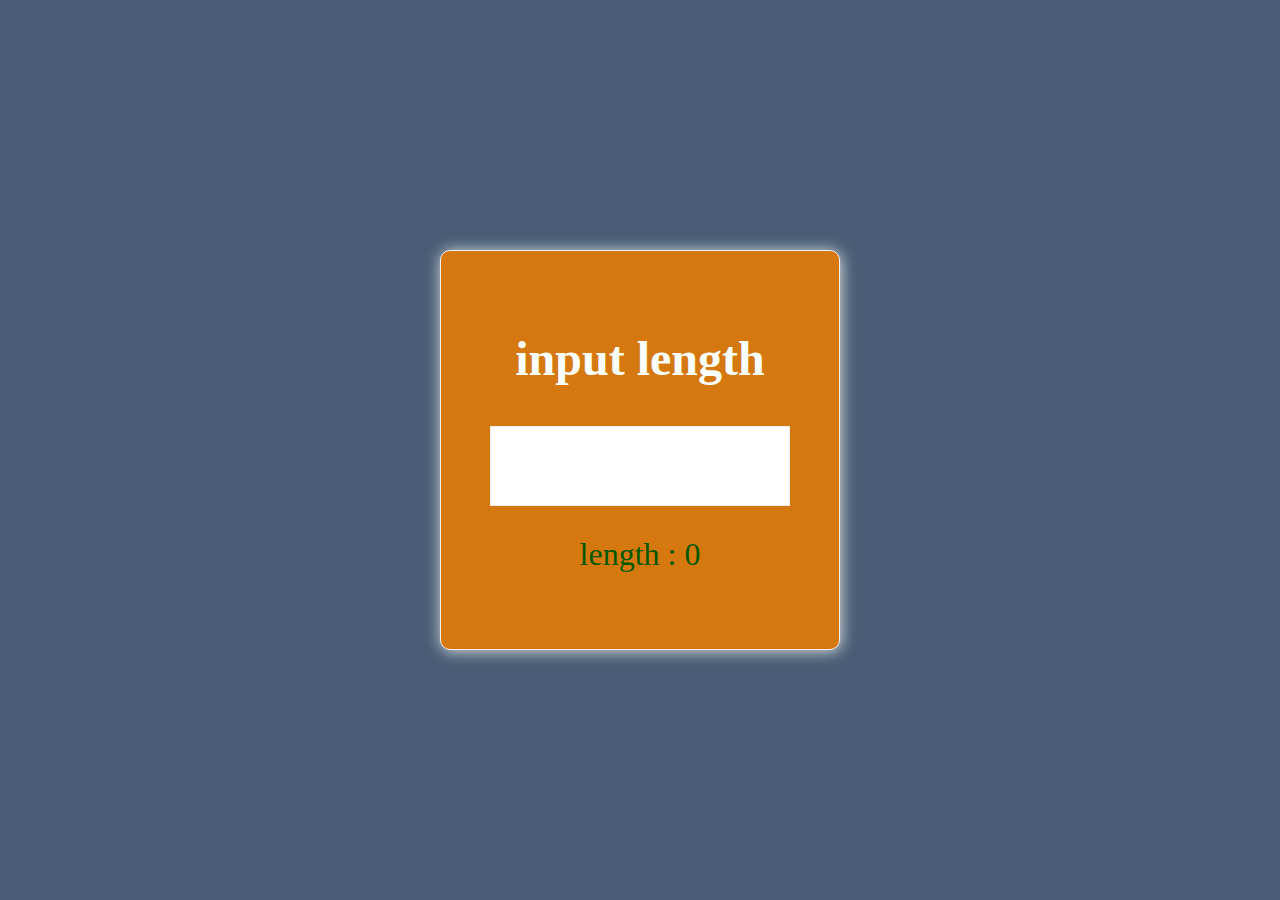
<file: length1/index.html>
<!DOCTYPE html>
<html lang="en">
<head>
    <meta charset="UTF-8">
    <meta http-equiv="X-UA-Compatible" content="IE=edge">
    <meta name="viewport" content="width=device-width, initial-scale=1.0">
    <link rel="stylesheet" href="index.css">
    <title>Document</title>
</head>
<body>
    <div class="container">
        <h1>input length</h1>
        <input type="text" id="input1">
        <p id="result">length : 0</p>
    </div>
    <script src="index.js"></script>
</body>
</html>
</file>
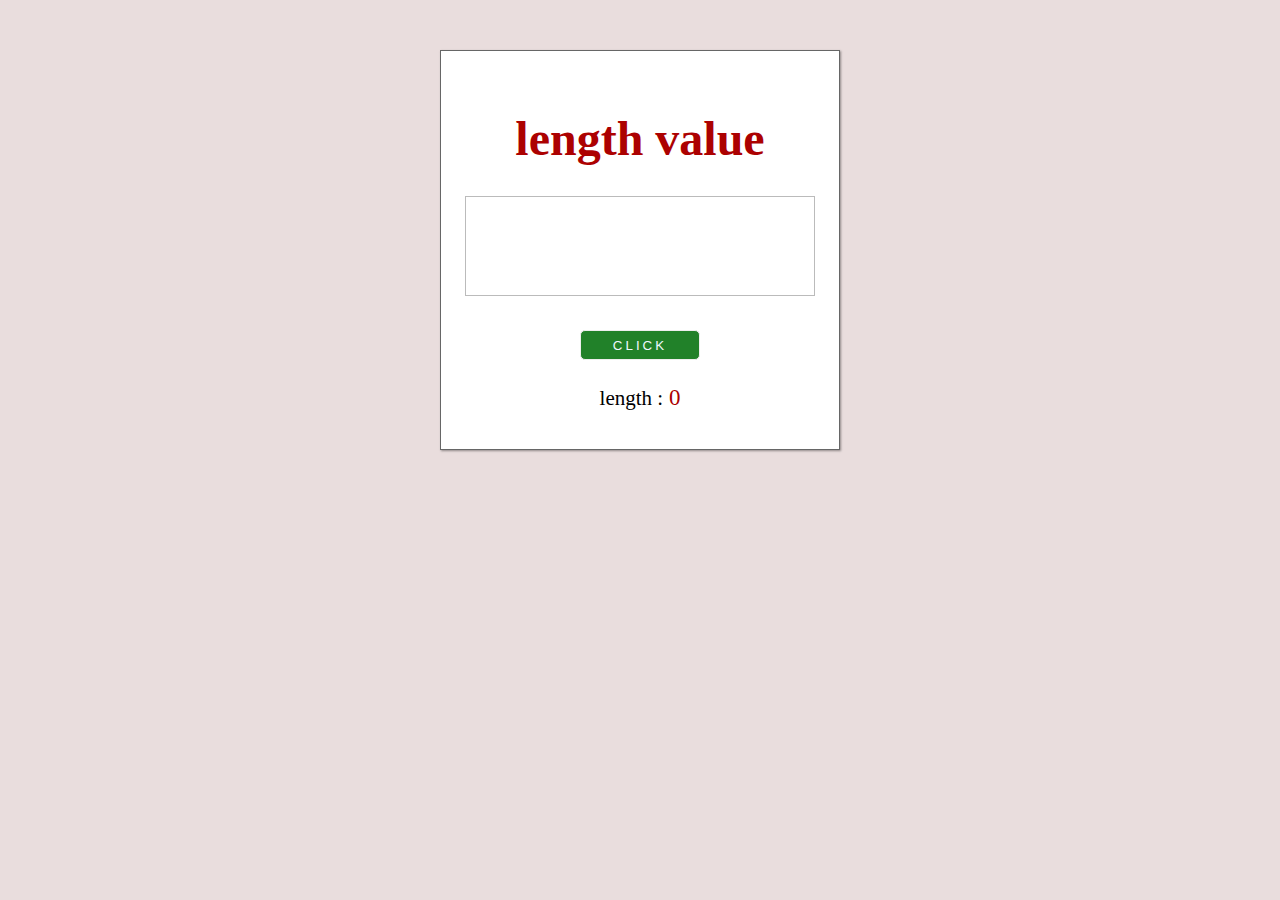
<file: length2/index.html>
<!DOCTYPE html>
<html lang="en">
<head>
    <meta charset="UTF-8">
    <meta http-equiv="X-UA-Compatible" content="IE=edge">
    <meta name="viewport" content="width=device-width, initial-scale=1.0">
    <link rel="stylesheet" href="index.css">
    <title>Document</title>
</head>
<body>
   <div class="container">
       <h1>length value</h1>
       <textarea id="textarea1"></textarea>
       <br>
       <button id="btn1">click</button>
       <p>length :<span class="result"> 0</span></p>
   </div>
   <script src="index.js"></script>
</body>
</html>
</file>
<file: length1/index.css>
*{
    margin: 0;
    padding: 0;
    box-sizing: border-box;
}

body{
    display: flex;
    justify-content: center;
    align-items: center;
    background-color: rgb(72, 93, 117);
    min-height: 100vh;
}

.container{
    width: 400px;
    height: 400px;
    background-color: rgb(212, 120, 15) ;
    border: 1px solid #eee;
    box-shadow: 1px 1px 15px #eeee;
    border-radius: 10px;
    text-align: center;
    -webkit-border-radius: 10px;
    -moz-border-radius: 10px;
    -ms-border-radius: 10px;
    -o-border-radius: 10px;
}

.container h1{
    margin-top: 80px;
    font-size: 3rem;
    color: rgb(251, 255, 251);
}

.container input{
    margin-top: 40px;
    width: 300px;
    height: 80px;
    outline: none;
    border: 1px solid #eee;
    padding: 10px;
    font-size: 21px;
}
.container p{
    margin-top: 30px;
    font-size: 2rem;
    color: rgb(3, 88, 0);
}
</file>
<file: length2/index.css>
*{
    margin: 0;
    padding: 0;
    box-sizing: border-box;
}
body{
    display: flex;
    justify-content: center;
    align-items: center;
    background-color: #e9dddd;
}

.container{
    margin-top: 50px;
    width: 400px;
    height: 400px;
    background-color: rgb(255, 255, 255);
    border: 1px solid #00000099;
    box-shadow: 1px 1px 2px #4e4a4a91;
    text-align: center;
}
.container h1{
    margin-top: 60px;
    font-size: 3rem;
    color: #ac0101;
}
.container textarea{
    width: 350px;
    height: 100px;
    margin-top: 30px;
    outline: none;
    border: 1px solid #00000044;
    padding: 10px;
    font-size: 20px;
    color: #00000099;
    resize: none;
}
.container button{
    margin-top: 30px;
    width: 120px;
    height: 30px;
    background-color: rgb(33, 129, 41);
    border: 1px solid #eee;
    outline: none;
    color: aliceblue;
    text-transform: uppercase;
    letter-spacing: 3px;
    border-radius: 5px;
    cursor: pointer;
    -webkit-border-radius: 5px;
    -moz-border-radius: 5px;
    -ms-border-radius: 5px;
    -o-border-radius: 5px;
}
.container button:hover{
    background-color: rgb(22, 94, 28);
}
.container p{
    margin-top: 25px;
    font-size: 21px;
}
.container span{
 font-size: 23px;
 color: #ac0101
}
</file>
